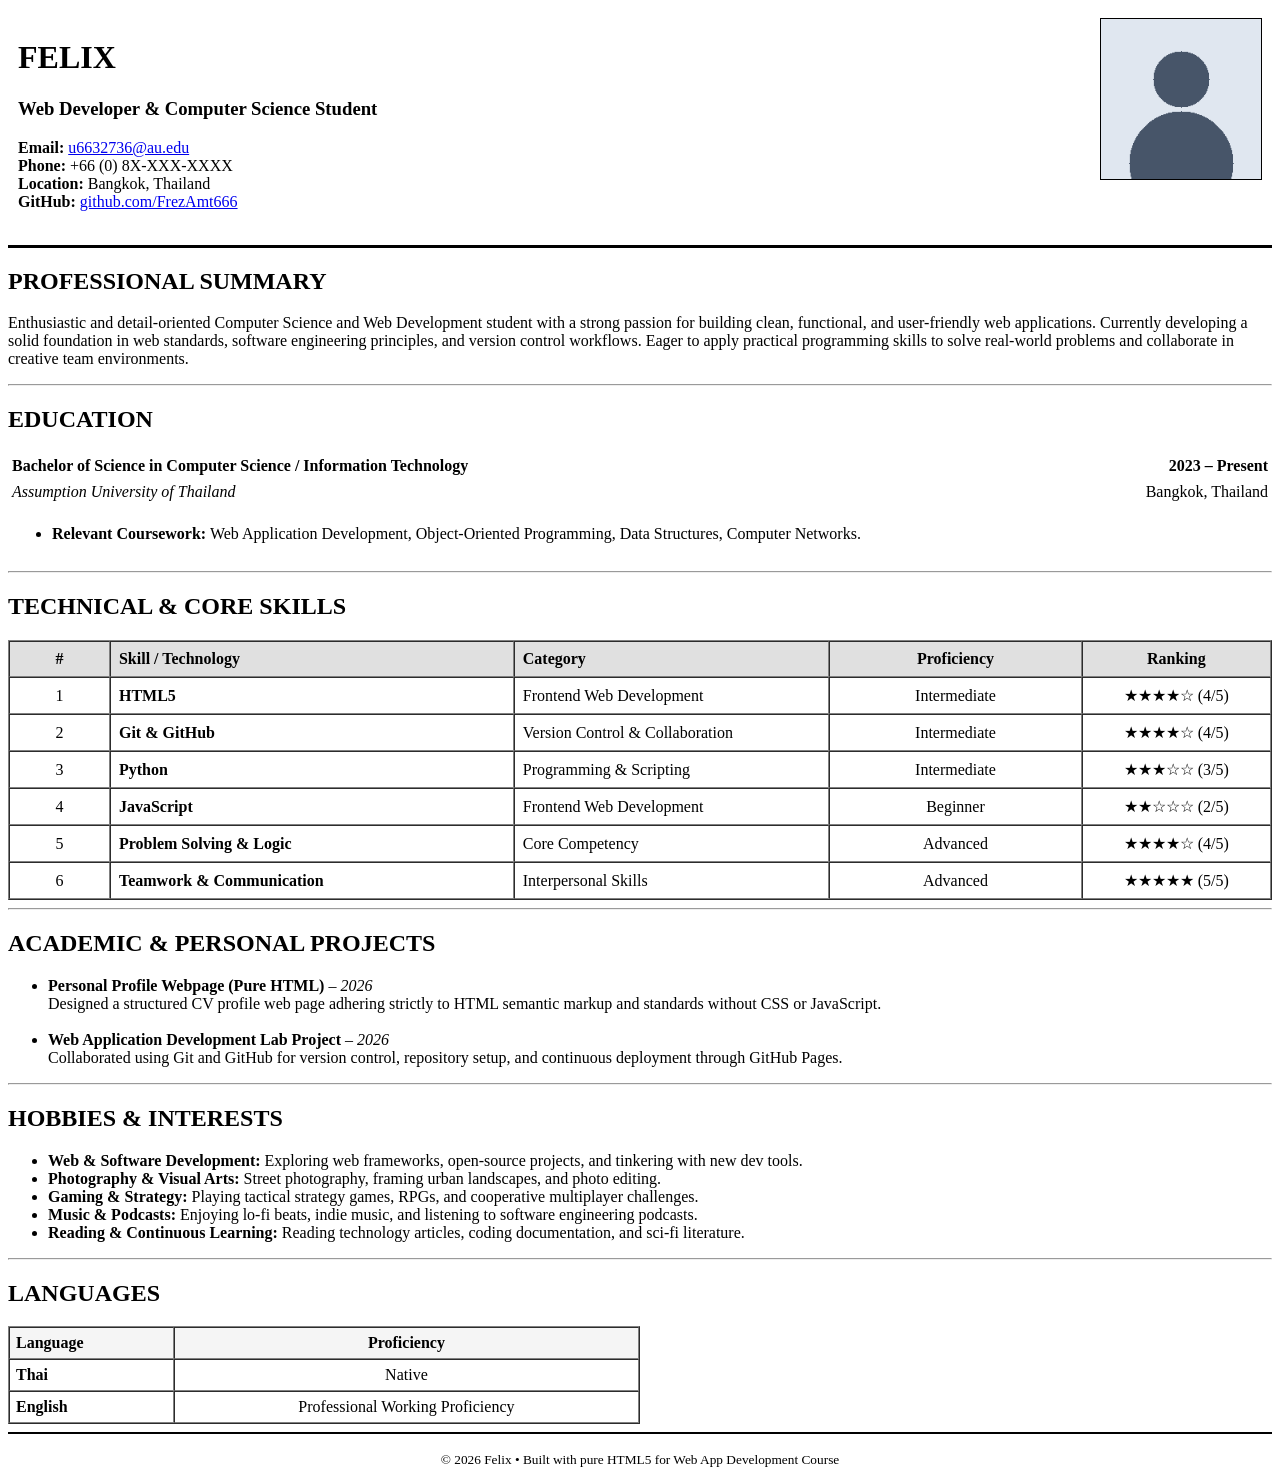
<file: index.html>
<!DOCTYPE html>
<html lang="en">
<head>
    <meta charset="UTF-8">
    <meta name="viewport" content="width=device-width, initial-scale=1.0">
    <title>Curriculum Vitae - Felix</title>
</head>
<body>

    <!-- ==================== HEADER: PERSONAL INFO & PHOTO (CV FORMAT) ==================== -->
    <table width="100%" border="0" cellpadding="10" cellspacing="0">
        <tr>
            <td valign="top" width="75%">
                <h1>FELIX</h1>
                <h3>Web Developer &amp; Computer Science Student</h3>
                <p>
                    <b>Email:</b> <a href="mailto:u6632736@au.edu">u6632736@au.edu</a><br>
                    <b>Phone:</b> +66 (0) 8X-XXX-XXXX<br>
                    <b>Location:</b> Bangkok, Thailand<br>
                    <b>GitHub:</b> <a href="https://github.com/FrezAmt666" target="_blank">github.com/FrezAmt666</a>
                </p>
            </td>
            <td align="right" valign="top" width="25%">
                <img src="public/images/myimage.png" alt="Profile Photo of Felix" width="160" height="160" border="1">
            </td>
        </tr>
    </table>

    <hr size="3" color="#000000">

    <!-- ==================== SECTION 1: PROFESSIONAL SUMMARY (ABOUT ME) ==================== -->
    <section>
        <h2>PROFESSIONAL SUMMARY</h2>
        <p>
            Enthusiastic and detail-oriented Computer Science and Web Development student with a strong passion 
            for building clean, functional, and user-friendly web applications. Currently developing a solid foundation 
            in web standards, software engineering principles, and version control workflows. Eager to apply practical 
            programming skills to solve real-world problems and collaborate in creative team environments.
        </p>
    </section>

    <hr>

    <!-- ==================== SECTION 2: EDUCATION ==================== -->
    <section>
        <h2>EDUCATION</h2>
        <table width="100%" border="0" cellpadding="4" cellspacing="0">
            <tr>
                <td><b>Bachelor of Science in Computer Science / Information Technology</b></td>
                <td align="right"><b>2023 &ndash; Present</b></td>
            </tr>
            <tr>
                <td><i>Assumption University of Thailand</i></td>
                <td align="right">Bangkok, Thailand</td>
            </tr>
            <tr>
                <td colspan="2">
                    <ul>
                        <li><b>Relevant Coursework:</b> Web Application Development, Object-Oriented Programming, Data Structures, Computer Networks.</li>
                    </ul>
                </td>
            </tr>
        </table>
    </section>

    <hr>

    <!-- ==================== SECTION 3: CORE SKILLS (TABLE WITH RANKINGS) ==================== -->
    <section>
        <h2>TECHNICAL &amp; CORE SKILLS</h2>
        <table border="1" cellpadding="8" cellspacing="0" width="100%">
            <thead>
                <tr bgcolor="#e0e0e0">
                    <th align="center" width="8%">#</th>
                    <th align="left" width="32%">Skill / Technology</th>
                    <th align="left" width="25%">Category</th>
                    <th align="center" width="20%">Proficiency</th>
                    <th align="center" width="15%">Ranking</th>
                </tr>
            </thead>
            <tbody>
                <tr>
                    <td align="center">1</td>
                    <td><b>HTML5</b></td>
                    <td>Frontend Web Development</td>
                    <td align="center">Intermediate</td>
                    <td align="center">&#9733;&#9733;&#9733;&#9733;&#9734; (4/5)</td>
                </tr>
                <tr>
                    <td align="center">2</td>
                    <td><b>Git &amp; GitHub</b></td>
                    <td>Version Control &amp; Collaboration</td>
                    <td align="center">Intermediate</td>
                    <td align="center">&#9733;&#9733;&#9733;&#9733;&#9734; (4/5)</td>
                </tr>
                <tr>
                    <td align="center">3</td>
                    <td><b>Python</b></td>
                    <td>Programming &amp; Scripting</td>
                    <td align="center">Intermediate</td>
                    <td align="center">&#9733;&#9733;&#9733;&#9734;&#9734; (3/5)</td>
                </tr>
                <tr>
                    <td align="center">4</td>
                    <td><b>JavaScript</b></td>
                    <td>Frontend Web Development</td>
                    <td align="center">Beginner</td>
                    <td align="center">&#9733;&#9733;&#9734;&#9734;&#9734; (2/5)</td>
                </tr>
                <tr>
                    <td align="center">5</td>
                    <td><b>Problem Solving &amp; Logic</b></td>
                    <td>Core Competency</td>
                    <td align="center">Advanced</td>
                    <td align="center">&#9733;&#9733;&#9733;&#9733;&#9734; (4/5)</td>
                </tr>
                <tr>
                    <td align="center">6</td>
                    <td><b>Teamwork &amp; Communication</b></td>
                    <td>Interpersonal Skills</td>
                    <td align="center">Advanced</td>
                    <td align="center">&#9733;&#9733;&#9733;&#9733;&#9733; (5/5)</td>
                </tr>
            </tbody>
        </table>
    </section>

    <hr>

    <!-- ==================== SECTION 4: PROJECTS ==================== -->
    <section>
        <h2>ACADEMIC &amp; PERSONAL PROJECTS</h2>
        <ul>
            <li>
                <b>Personal Profile Webpage (Pure HTML)</b> &ndash; <i>2026</i><br>
                Designed a structured CV profile web page adhering strictly to HTML semantic markup and standards without CSS or JavaScript.
            </li>
            <br>
            <li>
                <b>Web Application Development Lab Project</b> &ndash; <i>2026</i><br>
                Collaborated using Git and GitHub for version control, repository setup, and continuous deployment through GitHub Pages.
            </li>
        </ul>
    </section>

    <hr>

    <!-- ==================== SECTION 5: HOBBIES & INTERESTS ==================== -->
    <section>
        <h2>HOBBIES &amp; INTERESTS</h2>
        <ul>
            <li><b>Web &amp; Software Development:</b> Exploring web frameworks, open-source projects, and tinkering with new dev tools.</li>
            <li><b>Photography &amp; Visual Arts:</b> Street photography, framing urban landscapes, and photo editing.</li>
            <li><b>Gaming &amp; Strategy:</b> Playing tactical strategy games, RPGs, and cooperative multiplayer challenges.</li>
            <li><b>Music &amp; Podcasts:</b> Enjoying lo-fi beats, indie music, and listening to software engineering podcasts.</li>
            <li><b>Reading &amp; Continuous Learning:</b> Reading technology articles, coding documentation, and sci-fi literature.</li>
        </ul>
    </section>

    <hr>

    <!-- ==================== SECTION 6: LANGUAGES ==================== -->
    <section>
        <h2>LANGUAGES</h2>
        <table border="1" cellpadding="6" cellspacing="0" width="50%">
            <thead>
                <tr bgcolor="#f5f5f5">
                    <th align="left">Language</th>
                    <th align="center">Proficiency</th>
                </tr>
            </thead>
            <tbody>
                <tr>
                    <td><b>Thai</b></td>
                    <td align="center">Native</td>
                </tr>
                <tr>
                    <td><b>English</b></td>
                    <td align="center">Professional Working Proficiency</td>
                </tr>
            </tbody>
        </table>
    </section>

    <hr size="2" color="#000000">

    <!-- ==================== FOOTER ==================== -->
    <footer>
        <p align="center">
            <small>&copy; 2026 Felix &bull; Built with pure HTML5 for Web App Development Course</small>
        </p>
    </footer>

</body>
</html>
</file>
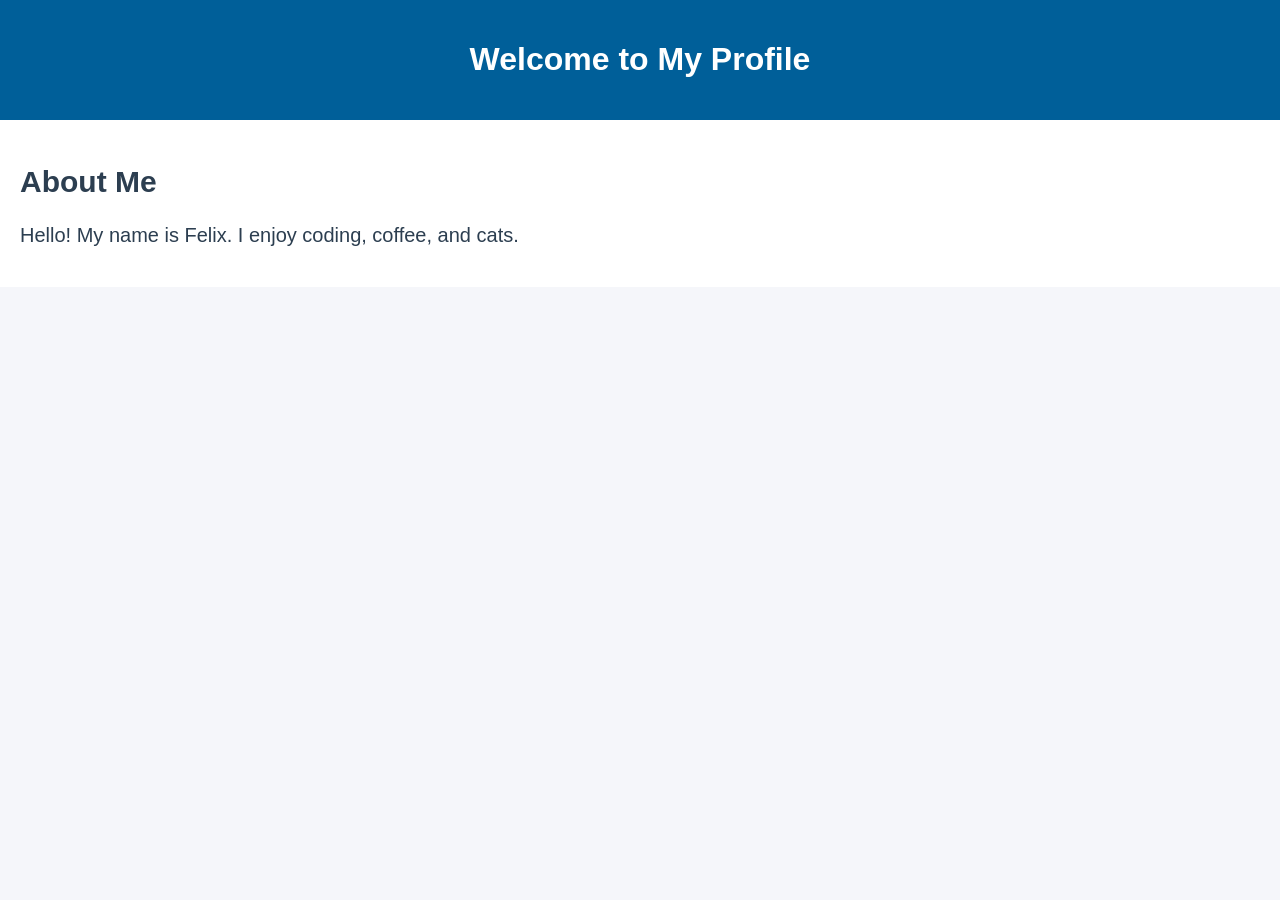
<file: profile_2.html>
<!DOCTYPE html>
<html lang="en">

<head>
  <meta charset="UTF-8">
  <meta name="viewport" content="width=device-width, initial-scale=1.0">
  <!-- Link to the external CSS file -->
  <link rel="stylesheet" href="public/css/profile.css">
  <title>My Profile - CSS Example 1</title>
</head>

<body>
  <header>
    <h1>Welcome to My Profile</h1>
  </header>
  <section class="about">
    <h2>About Me</h2>
    <p>Hello! My name is Felix. I enjoy coding, coffee, and cats.</p>
  </section>
</body>

</html>
</file>
<file: public/css/profile.css>
body {
  margin: 0;
  font-family: Arial, Helvetica, sans-serif;
  background-color: #f5f6fa;
  color: #333;
}

header {
  background-color: #005f99;
  color: white;
  text-align: center;
  padding: 20px;
}

section {
  background-color: #ffffff;
  color: #2c3e50;
  font-size: 1.25em;
  padding: 20px;
}
</file>
